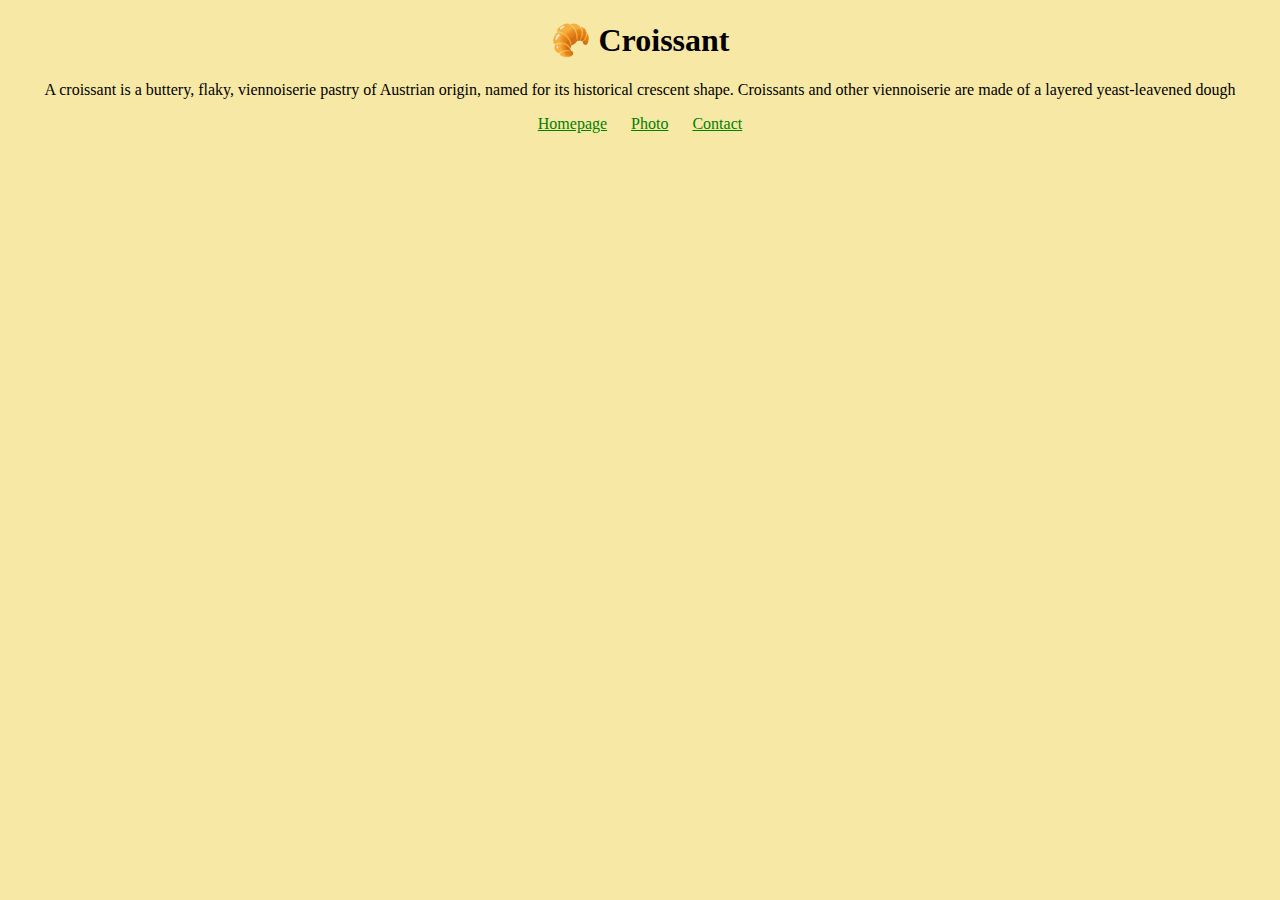
<file: index.html>
<!DOCTYPE html>
<html lang="en">

<head>
    <meta charset="UTF-8">
    <meta http-equiv="X-UA-Compatible" content="IE=edge">
    <meta name="viewport" content="width=device-width, initial-scale=1.0">
    <meta name="description"  content="Savor the buttery goodness of flaky croissants. Perfect for breakfast or a delightful snack. Experience the taste of French pastry perfection."/>
    <title>History of Croissants</title>
    
    <link rel="stylesheet" href="/css/style.css">
</head>

<body>
    <h1>🥐 Croissant</h1>
    <p>A croissant is a buttery, flaky, viennoiserie pastry of Austrian origin, named for its historical crescent shape.
        Croissants and other viennoiserie are made of a layered yeast-leavened dough</p>
    <footer>
        <a href="/index.html">Homepage</a>
        <a href="/photo.html">Photo</a>
        <a href="/contact.html">Contact</a>
    </footer>

</body>

</html>
</file>
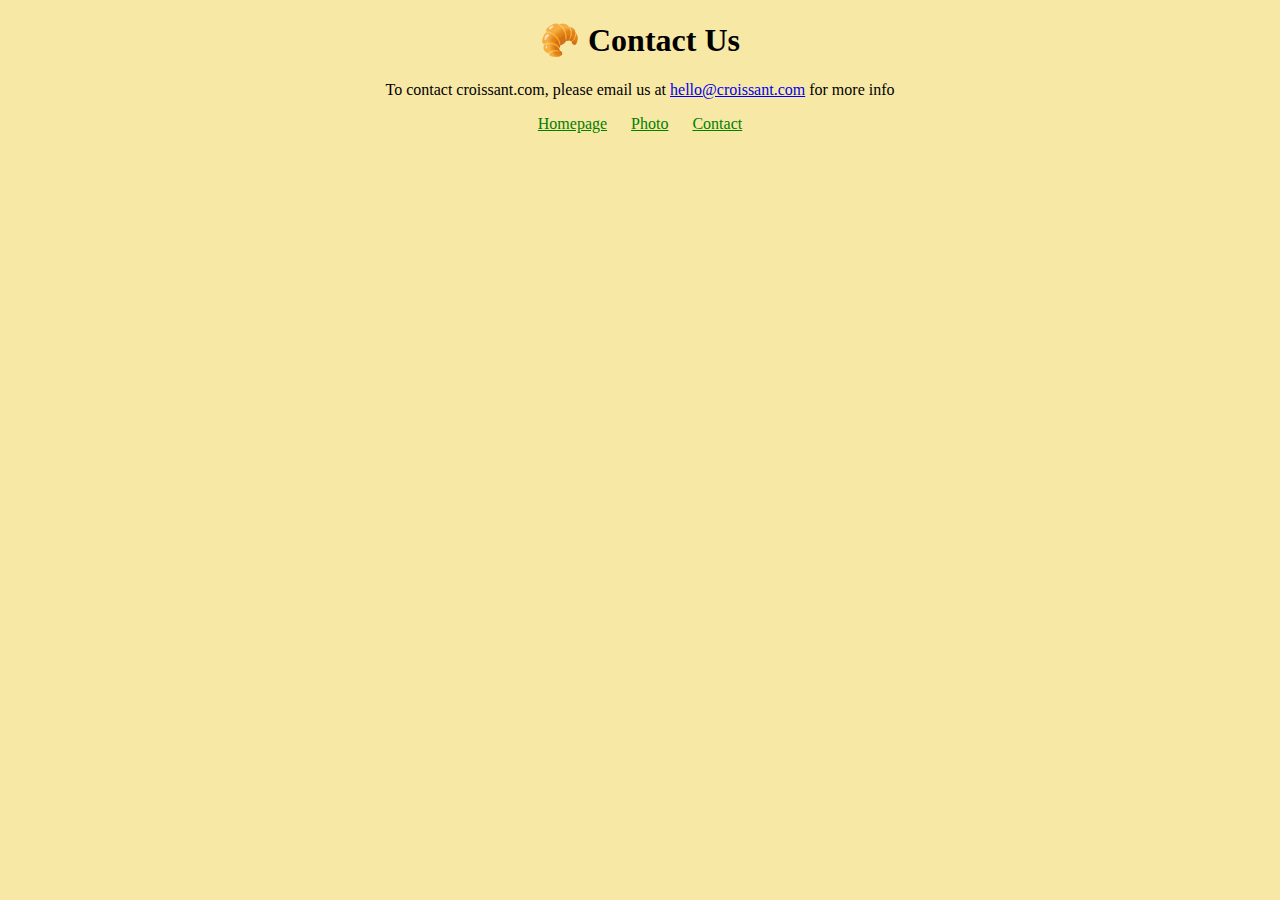
<file: contact.html>
<!DOCTYPE html>
<html lang="en">
<head>
    <meta charset="UTF-8">
    <meta http-equiv="X-UA-Compatible" content="IE=edge">
    <meta name="viewport" content="width=device-width, initial-scale=1.0">
    <meta name="description"  content="Savor the buttery goodness of flaky croissants. Perfect for breakfast or a delightful snack. Experience the taste of French pastry perfection."/>
    <title>Contact Us Regarding Croissants</title>
    
    <link rel="stylesheet" href="/css/style.css">
</head>
<body>
    <h1>🥐 Contact Us</h1>
    <p>To contact croissant.com, please email us at <a href="mailto:hello@croissant.com">hello@croissant.com</a> for more info</p>
    <footer>
        <a href="/index.html">Homepage</a>
        <a href="/photo.html">Photo</a>
        <a href="/contact.html">Contact</a>
    </footer>
</body>
</html>
</file>
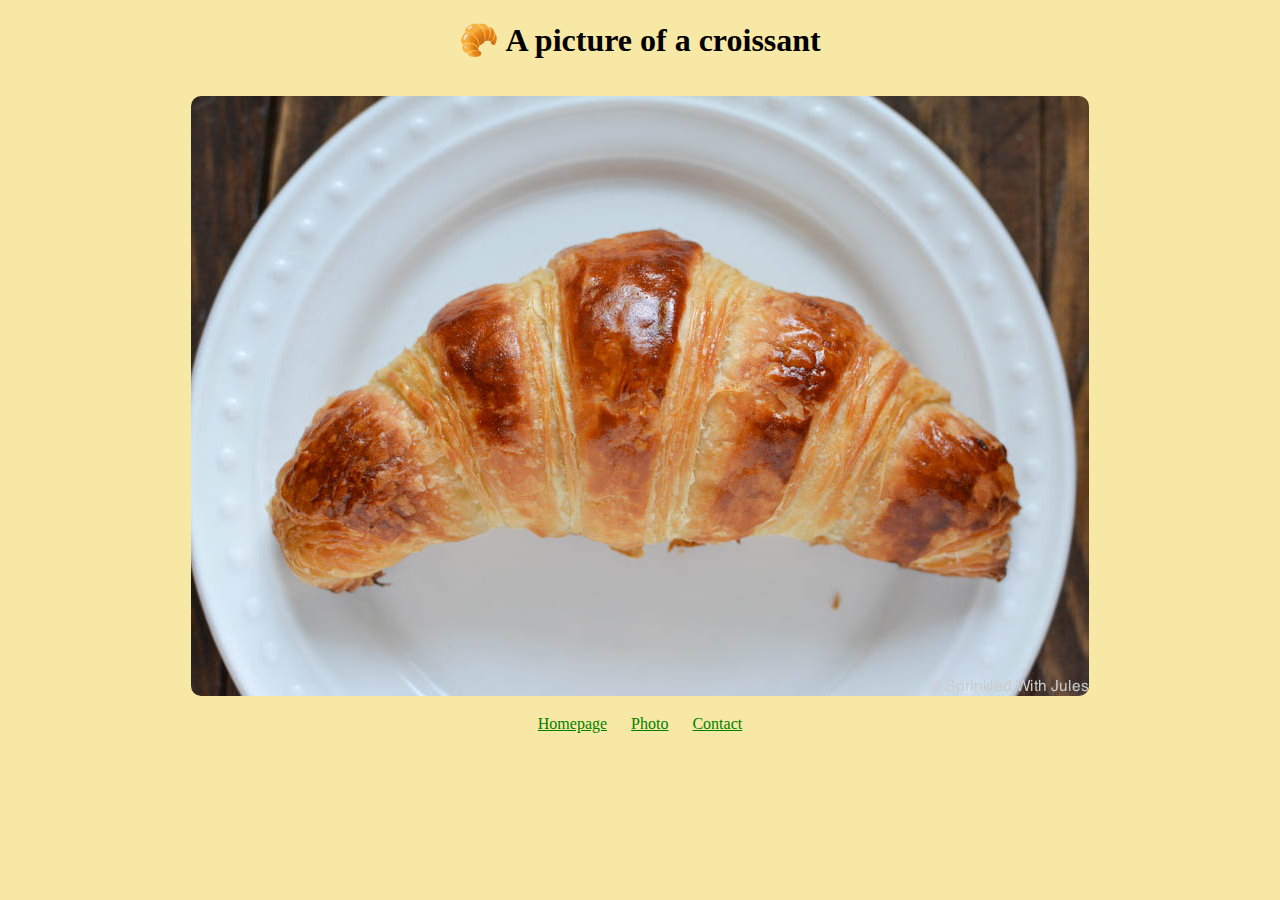
<file: photo.html>
<!DOCTYPE html>
<html lang="en">
<head>
    <meta charset="UTF-8">
    <meta http-equiv="X-UA-Compatible" content="IE=edge">
    <meta name="viewport" content="width=device-width, initial-scale=1.0">
    <meta name="description"  content="Savor the buttery goodness of flaky croissants. Perfect for breakfast or a delightful snack. Experience the taste of French pastry perfection."/>
    <title>Photo of Croissant</title>
    <link rel="stylesheet" href="/css/style.css">
</head>
<body>
    <h1>🥐 A picture of a croissant</h1>
    <img src="/photos/croissant.jpg" alt="croissant" class="croissant-photo">
    <footer>
        <a href="/index.html">Homepage</a>
        <a href="/photo.html">Photo</a>
        <a href="/contact.html">Contact</a>
    </footer>
</body>
</html>
</file>
<file: css/style.css>
body{
    background: #F8E8A6;
    text-align: center;
}

footer a{
    color: green;
    margin: 0 10px;
}


.croissant-photo{
    border-radius: 10px;
    margin: 15px 0;
}
</file>
